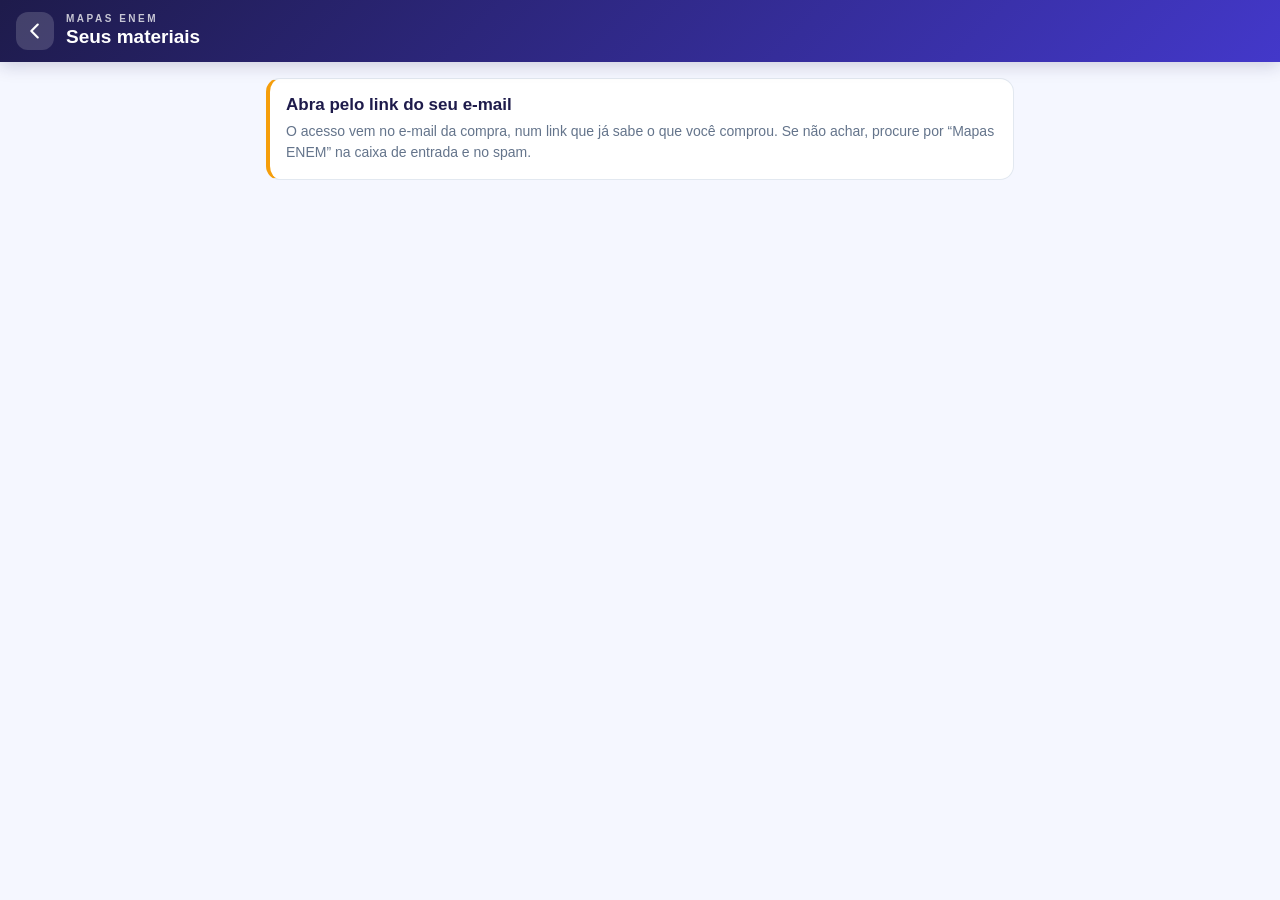
<file: app/index.html>
<!DOCTYPE html>
<html lang="pt-BR">
<head>
    <meta charset="UTF-8">
    <meta name="viewport" content="width=device-width, initial-scale=1.0, viewport-fit=cover">
    <meta name="theme-color" content="#1E1B4B">
    <title>Mapas ENEM</title>
    <meta name="description" content="Mini app com os mapas mentais do ENEM: o que mais cai, em 1 imagem por assunto.">

    <link rel="manifest" href="manifest.json">
    <link rel="icon" href="icone.svg" type="image/svg+xml">
    <link rel="apple-touch-icon" href="icone-180.png">
    <meta name="apple-mobile-web-app-capable" content="yes">
    <meta name="apple-mobile-web-app-title" content="Mapas ENEM">
    <link rel="stylesheet" href="estilo.css">
</head>
<body>

<header class="topo" id="topo">
    <button type="button" class="voltar" id="btn-voltar" hidden aria-label="Voltar">
        <svg viewBox="0 0 24 24" width="22" height="22" aria-hidden="true"><path d="M15 5l-7 7 7 7" fill="none" stroke="currentColor" stroke-width="2.4" stroke-linecap="round" stroke-linejoin="round"/></svg>
    </button>
    <div class="titulos">
        <p class="marca">MAPAS ENEM</p>
        <h1 id="titulo">Seus materiais</h1>
    </div>
    <span class="selo" id="selo" hidden></span>
</header>

<main id="conteudo" class="conteudo">
    <div class="carregando" id="carregando">
        <div class="girando" aria-hidden="true"></div>
        <p>Abrindo seus mapas…</p>
    </div>
</main>

<!-- Painel que abre ao tocar num ramo do mapa -->
<div class="lamina" id="lamina" hidden>
    <div class="lamina-fundo" data-fechar></div>
    <div class="lamina-caixa" role="dialog" aria-modal="true" aria-labelledby="lamina-titulo">
        <div class="lamina-alca" data-fechar></div>
        <h2 id="lamina-titulo"></h2>
        <ul id="lamina-itens"></ul>
        <button type="button" class="botao secundario" data-fechar>Fechar</button>
    </div>
</div>

<script src="mapa.js"></script>
<script src="app.js"></script>
</body>
</html>
</file>
<file: app/estilo.css>
/* Mapas ENEM — estilos do mini app.
   Sem CDN de propósito: o app precisa abrir offline. */

:root {
    --tinta:      #1E1B4B;
    --tinta-2:    #4338CA;
    --roxo:       #7C3AED;
    --roxo-forte: #6D28D9;
    --roxo-claro: #EDE9FE;
    --dourado:    #F59E0B;
    --verde:      #16A34A;
    --vermelho:   #DC2626;
    --cinza:      #64748B;
    --cinza-claro:#E2E8F0;
    --fundo:      #F5F7FF;
    --papel:      #FFFFFF;
    --materia:    #7C3AED; /* trocado por matéria, via JS */
}

* { box-sizing: border-box; -webkit-tap-highlight-color: transparent; }

html, body {
    margin: 0;
    padding: 0;
    background: var(--fundo);
    color: var(--tinta);
    font-family: -apple-system, BlinkMacSystemFont, "Segoe UI", Roboto, "Helvetica Neue", Arial, sans-serif;
    overscroll-behavior-y: none;
}

body { padding-bottom: env(safe-area-inset-bottom); }

/* ---------------- topo ---------------- */

.topo {
    position: sticky;
    top: 0;
    z-index: 30;
    display: flex;
    align-items: center;
    gap: 12px;
    padding: calc(12px + env(safe-area-inset-top)) 16px 12px;
    background: linear-gradient(135deg, var(--tinta) 0%, var(--tinta-2) 100%);
    color: #fff;
    box-shadow: 0 4px 16px rgba(30, 27, 75, .18);
}

.topo .marca {
    margin: 0;
    font-size: 10px;
    font-weight: 800;
    letter-spacing: 2.5px;
    opacity: .75;
}

.topo h1 {
    margin: 2px 0 0;
    font-size: 19px;
    font-weight: 800;
    line-height: 1.2;
}

.topo .titulos { flex: 1; min-width: 0; }

.voltar {
    display: flex;
    align-items: center;
    justify-content: center;
    width: 38px;
    height: 38px;
    flex: 0 0 38px;
    border: 0;
    border-radius: 12px;
    background: rgba(255, 255, 255, .16);
    color: #fff;
    cursor: pointer;
}

.voltar:active { background: rgba(255, 255, 255, .28); }

.selo {
    font-size: 11px;
    font-weight: 800;
    background: rgba(255, 255, 255, .18);
    padding: 5px 10px;
    border-radius: 999px;
    white-space: nowrap;
}

/* ---------------- conteúdo ---------------- */

.conteudo {
    max-width: 780px;
    margin: 0 auto;
    padding: 16px 16px 40px;
}

.carregando {
    display: flex;
    flex-direction: column;
    align-items: center;
    gap: 14px;
    padding: 60px 0;
    color: var(--cinza);
}

.girando {
    width: 34px;
    height: 34px;
    border: 3px solid var(--roxo-claro);
    border-top-color: var(--roxo);
    border-radius: 50%;
    animation: girar .9s linear infinite;
}

@keyframes girar { to { transform: rotate(360deg); } }

.aviso {
    background: var(--papel);
    border: 1px solid var(--cinza-claro);
    border-left: 4px solid var(--dourado);
    border-radius: 14px;
    padding: 16px;
    margin-bottom: 16px;
}

.aviso h2 { margin: 0 0 6px; font-size: 17px; }
.aviso p  { margin: 0; color: var(--cinza); font-size: 14px; line-height: 1.5; }

.secao-titulo {
    margin: 26px 0 10px;
    font-size: 12px;
    font-weight: 800;
    letter-spacing: 1.6px;
    color: var(--cinza);
    text-transform: uppercase;
}

/* ---------------- cartões de matéria ---------------- */

.grade {
    display: grid;
    grid-template-columns: repeat(2, 1fr);
    gap: 12px;
}

@media (min-width: 620px) {
    .grade { grid-template-columns: repeat(3, 1fr); }
}

.cartao {
    display: block;
    width: 100%;
    text-align: left;
    border: 1px solid var(--cinza-claro);
    border-radius: 18px;
    background: var(--papel);
    padding: 0;
    overflow: hidden;
    cursor: pointer;
    font: inherit;
    color: inherit;
    transition: transform .12s ease, box-shadow .12s ease;
}

.cartao:active { transform: scale(.98); }
.cartao:hover  { box-shadow: 0 8px 22px rgba(30, 27, 75, .1); }

.cartao .faixa {
    height: 74px;
    background: var(--materia);
    position: relative;
    display: flex;
    align-items: flex-end;
    padding: 10px 12px;
}

.cartao .faixa strong {
    color: #fff;
    font-size: 15px;
    font-weight: 800;
    line-height: 1.15;
    text-shadow: 0 1px 4px rgba(0, 0, 0, .18);
}

.cartao .faixa svg { position: absolute; inset: 0; width: 100%; height: 100%; opacity: .5; }

.cartao .base {
    padding: 10px 12px 12px;
    font-size: 12px;
    color: var(--cinza);
    line-height: 1.4;
}

.cartao.travado { opacity: .62; }

.cartao .cadeado {
    display: inline-flex;
    align-items: center;
    gap: 4px;
    font-size: 11px;
    font-weight: 800;
    color: var(--dourado);
}

/* ---------------- lista de mapas ---------------- */

.linha {
    display: flex;
    align-items: center;
    gap: 12px;
    width: 100%;
    text-align: left;
    font: inherit;
    color: inherit;
    background: var(--papel);
    border: 1px solid var(--cinza-claro);
    border-radius: 16px;
    padding: 14px;
    margin-bottom: 10px;
    cursor: pointer;
}

.linha:active { transform: scale(.99); }

.linha .numero {
    flex: 0 0 34px;
    height: 34px;
    border-radius: 11px;
    background: var(--roxo-claro);
    color: var(--roxo-forte);
    font-weight: 800;
    font-size: 14px;
    display: flex;
    align-items: center;
    justify-content: center;
}

.linha .texto { flex: 1; min-width: 0; }
.linha .texto strong { display: block; font-size: 15px; line-height: 1.25; }
.linha .texto span   { font-size: 12.5px; color: var(--cinza); }

.linha .seta { color: var(--cinza); flex: 0 0 auto; }

.linha.feito .numero { background: #DCFCE7; color: var(--verde); }

/* ---------------- mapa mental ---------------- */

.mapa-caixa {
    background: var(--papel);
    border: 1px solid var(--cinza-claro);
    border-radius: 18px;
    overflow: hidden;
    margin-bottom: 14px;
    touch-action: none;
}

.mapa-caixa svg { display: block; width: 100%; height: auto; }

.mapa-dica {
    display: flex;
    align-items: center;
    gap: 8px;
    font-size: 12.5px;
    color: var(--cinza);
    background: var(--roxo-claro);
    border-radius: 12px;
    padding: 10px 12px;
    margin-bottom: 14px;
}

.mapa-zoom {
    display: flex;
    gap: 8px;
    justify-content: flex-end;
    padding: 8px 10px;
    border-top: 1px solid var(--cinza-claro);
    background: #FBFBFF;
}

.mapa-zoom button {
    width: 38px;
    height: 34px;
    border-radius: 10px;
    border: 1px solid var(--cinza-claro);
    background: #fff;
    font-size: 17px;
    font-weight: 800;
    color: var(--tinta);
    cursor: pointer;
}

.bloco {
    background: var(--papel);
    border: 1px solid var(--cinza-claro);
    border-radius: 16px;
    padding: 16px;
    margin-bottom: 12px;
}

.bloco h3 {
    margin: 0 0 10px;
    font-size: 14px;
    letter-spacing: .4px;
    text-transform: uppercase;
    color: var(--cinza);
}

.bloco ul { margin: 0; padding-left: 20px; }
.bloco li { margin-bottom: 8px; font-size: 14.5px; line-height: 1.5; }
.bloco li:last-child { margin-bottom: 0; }

.bloco.pegadinha { border-left: 4px solid var(--dourado); }
.bloco.pegadinha h3 { color: var(--dourado); }

.bloco.lembrete {
    background: linear-gradient(135deg, var(--tinta) 0%, var(--tinta-2) 100%);
    color: #fff;
    border: 0;
}

.bloco.lembrete h3 { color: rgba(255, 255, 255, .7); }
.bloco.lembrete p  { margin: 0; font-size: 15px; line-height: 1.55; font-weight: 600; }

/* ---------------- botões ---------------- */

.botao {
    display: flex;
    align-items: center;
    justify-content: center;
    gap: 8px;
    width: 100%;
    padding: 15px 18px;
    border: 0;
    border-radius: 14px;
    background: var(--roxo);
    color: #fff;
    font-size: 15px;
    font-weight: 800;
    cursor: pointer;
    font-family: inherit;
    margin-top: 6px;
}

.botao:active { background: var(--roxo-forte); }
.botao.secundario { background: var(--roxo-claro); color: var(--roxo-forte); }
.botao.dourado { background: var(--dourado); }
.botao.fantasma { background: transparent; color: var(--cinza); font-weight: 700; }
.botao[disabled] { opacity: .5; cursor: default; }

/* ---------------- questionário ---------------- */

.progresso {
    display: flex;
    align-items: center;
    justify-content: space-between;
    font-size: 12.5px;
    font-weight: 800;
    margin-bottom: 8px;
}

.barra {
    height: 10px;
    border-radius: 999px;
    background: var(--roxo-claro);
    overflow: hidden;
    margin-bottom: 18px;
}

.barra div {
    height: 100%;
    background: var(--roxo);
    border-radius: 999px;
    transition: width .3s ease;
}

.pergunta {
    background: var(--papel);
    border: 1px solid var(--cinza-claro);
    border-radius: 18px;
    padding: 18px;
    margin-bottom: 14px;
}

.pergunta .fonte {
    font-size: 11px;
    font-weight: 800;
    letter-spacing: 1.4px;
    color: var(--roxo);
    text-transform: uppercase;
}

.pergunta p { margin: 8px 0 0; font-size: 16px; line-height: 1.5; }

.alternativa {
    display: flex;
    align-items: flex-start;
    gap: 12px;
    width: 100%;
    text-align: left;
    font: inherit;
    color: inherit;
    background: var(--papel);
    border: 2px solid var(--cinza-claro);
    border-radius: 14px;
    padding: 13px 14px;
    margin-bottom: 9px;
    cursor: pointer;
}

.alternativa .letra {
    flex: 0 0 26px;
    height: 26px;
    border-radius: 50%;
    background: var(--cinza-claro);
    color: var(--tinta);
    font-size: 13px;
    font-weight: 800;
    display: flex;
    align-items: center;
    justify-content: center;
}

.alternativa span.txt { font-size: 14.5px; line-height: 1.45; }

.alternativa.certa       { border-color: var(--verde);    background: #F0FDF4; }
.alternativa.certa .letra{ background: var(--verde);      color: #fff; }
.alternativa.errada      { border-color: var(--vermelho); background: #FEF2F2; }
.alternativa.errada .letra{ background: var(--vermelho);  color: #fff; }
.alternativa[disabled]   { cursor: default; }

.explicacao {
    background: #F5F3FF;
    border: 1px solid var(--roxo-claro);
    border-radius: 14px;
    padding: 14px;
    margin: 12px 0;
    font-size: 14.5px;
    line-height: 1.5;
}

.explicacao strong { color: var(--roxo-forte); }

.placar {
    text-align: center;
    background: var(--papel);
    border: 1px solid var(--cinza-claro);
    border-radius: 20px;
    padding: 28px 20px;
}

.placar .nota {
    font-size: 54px;
    font-weight: 900;
    line-height: 1;
    color: var(--roxo);
}

.placar .de { color: var(--cinza); font-size: 15px; font-weight: 700; }
.placar h2 { margin: 14px 0 6px; font-size: 20px; }
.placar p  { margin: 0 0 18px; color: var(--cinza); font-size: 14.5px; line-height: 1.5; }

.revisar {
    text-align: left;
    background: #FFFBEB;
    border: 1px solid #FDE68A;
    border-radius: 14px;
    padding: 14px;
    margin-top: 16px;
}

.revisar h3 { margin: 0 0 8px; font-size: 13px; text-transform: uppercase; color: var(--dourado); letter-spacing: .5px; }
.revisar ul { margin: 0; padding-left: 20px; }
.revisar li { font-size: 14px; margin-bottom: 6px; }

/* ---------------- redação ---------------- */

.segredo {
    background: var(--papel);
    border: 1px solid var(--cinza-claro);
    border-radius: 18px;
    padding: 18px;
    margin-bottom: 12px;
}

.segredo .cabeca {
    display: flex;
    align-items: center;
    gap: 12px;
    margin-bottom: 10px;
}

.segredo .cabeca span {
    flex: 0 0 34px;
    height: 34px;
    border-radius: 11px;
    background: var(--dourado);
    color: #fff;
    font-weight: 900;
    display: flex;
    align-items: center;
    justify-content: center;
}

.segredo h3 { margin: 0; font-size: 16.5px; line-height: 1.25; }
.segredo p  { margin: 0 0 10px; font-size: 14.5px; line-height: 1.55; }
.segredo ul { margin: 0; padding-left: 20px; }
.segredo li { font-size: 14.5px; line-height: 1.5; margin-bottom: 7px; }

.frase {
    background: #FFFBEB;
    border-left: 3px solid var(--dourado);
    border-radius: 0 10px 10px 0;
    padding: 10px 12px;
    margin: 10px 0 0;
    font-size: 14px;
    font-style: italic;
    line-height: 1.5;
}

/* ---------------- lâmina (detalhe do ramo) ---------------- */

.lamina { position: fixed; inset: 0; z-index: 60; }
.lamina[hidden] { display: none; }

.lamina-fundo {
    position: absolute;
    inset: 0;
    background: rgba(30, 27, 75, .55);
    animation: aparecer .18s ease;
}

.lamina-caixa {
    position: absolute;
    left: 0;
    right: 0;
    bottom: 0;
    max-height: 78vh;
    overflow-y: auto;
    background: var(--papel);
    border-radius: 22px 22px 0 0;
    padding: 10px 18px calc(22px + env(safe-area-inset-bottom));
    animation: subir .22s cubic-bezier(.2, .8, .3, 1);
}

@media (min-width: 620px) {
    .lamina-caixa {
        left: 50%;
        bottom: 50%;
        transform: translate(-50%, 50%);
        width: min(520px, 92vw);
        border-radius: 22px;
        animation: aparecer .18s ease;
    }
}

.lamina-alca {
    width: 44px;
    height: 5px;
    border-radius: 999px;
    background: var(--cinza-claro);
    margin: 0 auto 14px;
}

.lamina-caixa h2 {
    margin: 0 0 12px;
    font-size: 19px;
    color: var(--materia);
}

.lamina-caixa ul { margin: 0 0 16px; padding-left: 20px; }
.lamina-caixa li { font-size: 15px; line-height: 1.55; margin-bottom: 10px; }

@keyframes subir    { from { transform: translateY(100%); } to { transform: translateY(0); } }
@keyframes aparecer { from { opacity: 0; } to { opacity: 1; } }

/* ---------------- diversos ---------------- */

.rodape-app {
    text-align: center;
    color: var(--cinza);
    font-size: 12px;
    margin-top: 28px;
    line-height: 1.6;
}

.offline {
    background: #FFFBEB;
    border: 1px solid #FDE68A;
    color: #92400E;
    border-radius: 12px;
    padding: 10px 12px;
    font-size: 13px;
    margin-bottom: 14px;
}
</file>
